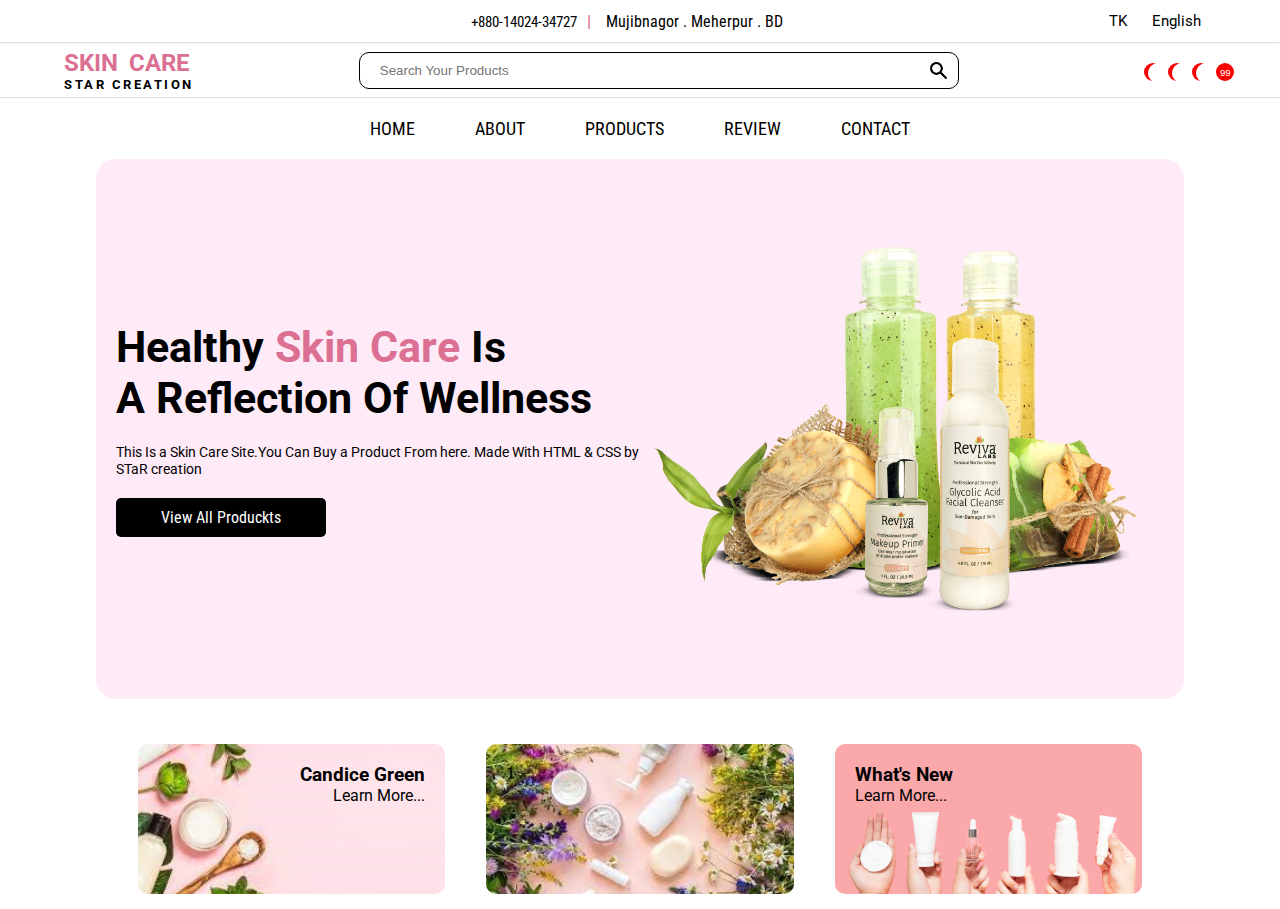
<file: index.html>
<!DOCTYPE html>
<html lang="en">
<head>
    <meta charset="UTF-8">
    <meta name="viewport" content="width=device-width, initial-scale=1.0">
    <title>Document</title>

    <!-- css link  -->
    <link rel="stylesheet" href="index.css">

    <!-- Font awesome links -->
    <link rel="stylesheet" href="https://cdnjs.cloudflare.com/ajax/libs/font-awesome/6.4.0/css/all.min.css" integrity="sha512-iecdLmaskl7CVkqkXNQ/ZH/XLlvWZOJyj7Yy7tcenmpD1ypASozpmT/E0iPtmFIB46ZmdtAc9eNBvH0H/ZpiBw==" crossorigin="anonymous" referrerpolicy="no-referrer" />

    <!-- google fonts -->
    <link rel="preconnect" href="https://fonts.googleapis.com">
    <link rel="preconnect" href="https://fonts.gstatic.com" crossorigin>
    <link href="https://fonts.googleapis.com/css2?family=Roboto&family=Roboto+Condensed&display=swap" rel="stylesheet">

</head>
<body>
    
    <!-- header start from here -->
    <header>
        <section class="top-header">
            <div class="header__social-media__icons">
                <a href="#" class="social-media__icon">
                    <i class="fa-brands fa-facebook"></i>
                </a>
                <a href="#" class="social-media__icon">
                    <i class="fa-brands fa-twitter"></i>
                </a>
                <a href="#" class="social-media__icon">
                    <i class="fa-brands fa-linkedin"></i>
                </a>
                <a href="#" class="social-media__icon">
                    <i class="fa-brands fa-instagram"></i>
                </a>
                <a href="#" class="social-media__icon">
                    <i class="fa-brands fa-github"></i>
                </a>
            </div>
            <div class="header__contacts">
                <div class="contact__number">
                    <i class="fa-solid fa-phone i-color"></i>
                    <a class="number" href="tel:+8801402434727">+880-14024-34727</a>
                </div>
                <span class="vr-line">|</span>
                <div class="contact__location">
                    <i class="fa-solid fa-location-dot i-color"></i>
                    <p class="location">Mujibnagor . Meherpur . BD</p>
                </div>
            </div>
            <div class="header__properties">
                <p class="bd-money">
                    TK
                    <span class="tk">
                        <i class="fa-solid fa-bangladeshi-taka-sign">

                        </i>
                    </span>
                    <i class="fa-solid fa-angle-down"></i>
                </p>
                <p class="language">
                   English
                    
                    <i class="fa-solid fa-angle-down"></i>
                </p>
            </div>
        </section>
        <hr class="hr-line">
        <section class="mid-header center">
            <div class="name-logo">
                <logo class="logo">
                    <i class="fa-brands fa-pagelines"></i>
                </logo>
                <div class="names">
                    <h2 class="main-name">Skin Care</h2>
                    <p class="sub-name">star creation</p>
                </div>
            </div>
            <div class="search-bar">
                <input type="text" name="search" id="search" placeholder="Search Your Products">
            </div>
            <div class="account-properties">
             
                <button class="account-properties__btn" type="button">
                    <i class="fa-solid fa-user"> </i>
                </button>
             
                <button class="account-properties__btn" type="button">
                    <i class="fa-solid fa-heart"></i>
                </button> 
                <button class="account-properties__btn" type="button">
                    <i class="fa-solid fa-bell"></i>
                </button>
                <button class="account-properties__btn" type="button">
                    <i class="fa-solid fa-cart-shopping"></i>
                </button>
                             
            </div>
            
        </section>
        <hr class="hr-line">
        <section class="navbar">
            <nav>
                <ul class="navbar__items">
                    <li class="navbar__item"><a href="#">HOME</a></li>
                    <li class="navbar__item"><a href="#">ABOUT</a></li>
                    <li class="navbar__item"><a href="#">PRODUCTS</a></li>
                    <li class="navbar__item"><a href="#">REVIEW</a></li>
                    <li class="navbar__item"><a href="#">CONTACT</a></li>
                </ul>
            </nav>
        </section>
    </header>

    <!-- header end from here -->

    <!-- main start from here -->
    <main>
        <section class="banner">
            <articles class="left-items">
                <h2 class="articles__heading">
                    Healthy <span>Skin Care</span> Is <br> A Reflection Of Wellness
                </h2>
                <p class="articles__bio">
                    This Is a Skin Care Site.You Can Buy a Product From here. Made With HTML & CSS by STaR creation
                </p>
                <button class="articles__btn" type="button">
                    View All Produckts
                </button>
            </articles>
            <aside class="banner__right">
                <div class="banner__imgs">
                    <img class="banner-img" src="p6-imges/pngwing.com.png" alt="banner-img" >
                </div>
                <div class="social__medias">
                    <div class="  banner-social             header__social-media__icons">
                        <a href="#" class="social-media__icon">
                            <i class="fa-brands fa-facebook"></i>
                        </a>
                        <a href="#" class="social-media__icon">
                            <i class="fa-brands fa-twitter"></i>
                        </a>
                        <a href="#" class="social-media__icon">
                            <i class="fa-brands fa-linkedin"></i>
                        </a>
                        <a href="#" class="social-media__icon">
                            <i class="fa-brands fa-instagram"></i>
                        </a>
                        <a href="#" class="social-media__icon">
                            <i class="fa-brands fa-github"></i>
                        </a>
                    </div>
                </div>
            </aside>
        </section>
        <section class="produckt-highlight">
            <div class="card1">
                <h3>Candice Green</h3>
                <span>Learn More...</span>
            </div>
            <div class="card2">1</div>
            <div class="card3">
                <h3>What's New</h3>
                <span>Learn More...</span>
            </div>
        </section>
    </main>


    <!-- main end from here -->
    <!-- footer start from here -->
    <!-- footer end from here -->
</body>
</html>
</file>
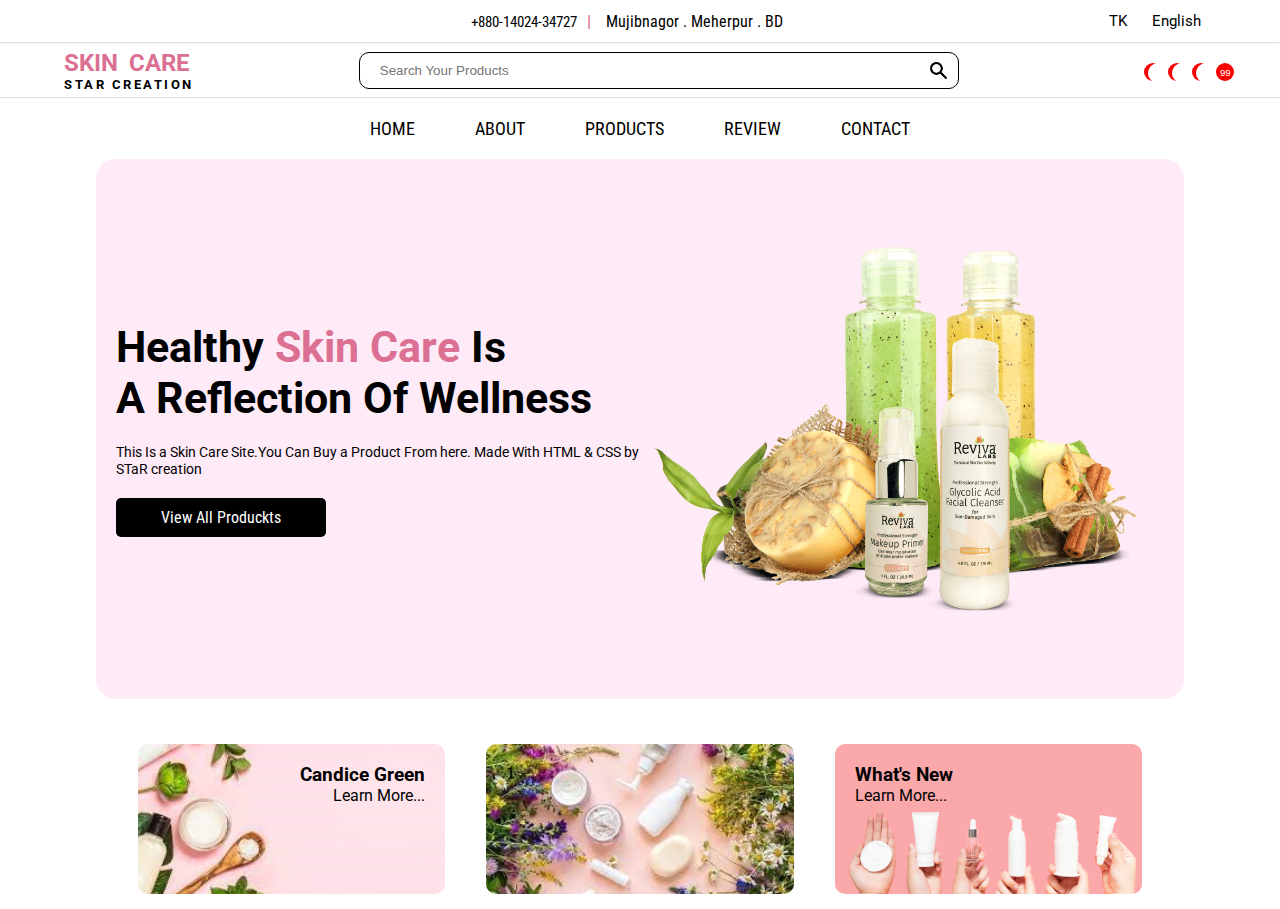
<file: project-6.html>
<!DOCTYPE html>
<html lang="en">
<head>
    <meta charset="UTF-8">
    <meta name="viewport" content="width=device-width, initial-scale=1.0">
    <title>Document</title>

    <!-- css link  -->
    <link rel="stylesheet" href="project-6.css">

    <!-- Font awesome links -->
    <link rel="stylesheet" href="https://cdnjs.cloudflare.com/ajax/libs/font-awesome/6.4.0/css/all.min.css" integrity="sha512-iecdLmaskl7CVkqkXNQ/ZH/XLlvWZOJyj7Yy7tcenmpD1ypASozpmT/E0iPtmFIB46ZmdtAc9eNBvH0H/ZpiBw==" crossorigin="anonymous" referrerpolicy="no-referrer" />

    <!-- google fonts -->
    <link rel="preconnect" href="https://fonts.googleapis.com">
    <link rel="preconnect" href="https://fonts.gstatic.com" crossorigin>
    <link href="https://fonts.googleapis.com/css2?family=Roboto&family=Roboto+Condensed&display=swap" rel="stylesheet">

</head>
<body>
    
    <!-- header start from here -->
    <header>
        <section class="top-header">
            <div class="header__social-media__icons">
                <a href="#" class="social-media__icon">
                    <i class="fa-brands fa-facebook"></i>
                </a>
                <a href="#" class="social-media__icon">
                    <i class="fa-brands fa-twitter"></i>
                </a>
                <a href="#" class="social-media__icon">
                    <i class="fa-brands fa-linkedin"></i>
                </a>
                <a href="#" class="social-media__icon">
                    <i class="fa-brands fa-instagram"></i>
                </a>
                <a href="#" class="social-media__icon">
                    <i class="fa-brands fa-github"></i>
                </a>
            </div>
            <div class="header__contacts">
                <div class="contact__number">
                    <i class="fa-solid fa-phone i-color"></i>
                    <a class="number" href="tel:+8801402434727">+880-14024-34727</a>
                </div>
                <span class="vr-line">|</span>
                <div class="contact__location">
                    <i class="fa-solid fa-location-dot i-color"></i>
                    <p class="location">Mujibnagor . Meherpur . BD</p>
                </div>
            </div>
            <div class="header__properties">
                <p class="bd-money">
                    TK
                    <span class="tk">
                        <i class="fa-solid fa-bangladeshi-taka-sign">

                        </i>
                    </span>
                    <i class="fa-solid fa-angle-down"></i>
                </p>
                <p class="language">
                   English
                    
                    <i class="fa-solid fa-angle-down"></i>
                </p>
            </div>
        </section>
        <hr class="hr-line">
        <section class="mid-header center">
            <div class="name-logo">
                <logo class="logo">
                    <i class="fa-brands fa-pagelines"></i>
                </logo>
                <div class="names">
                    <h2 class="main-name">Skin Care</h2>
                    <p class="sub-name">star creation</p>
                </div>
            </div>
            <div class="search-bar">
                <input type="text" name="search" id="search" placeholder="Search Your Products">
            </div>
            <div class="account-properties">
             
                <button class="account-properties__btn" type="button">
                    <i class="fa-solid fa-user"> </i>
                </button>
             
                <button class="account-properties__btn" type="button">
                    <i class="fa-solid fa-heart"></i>
                </button> 
                <button class="account-properties__btn" type="button">
                    <i class="fa-solid fa-bell"></i>
                </button>
                <button class="account-properties__btn" type="button">
                    <i class="fa-solid fa-cart-shopping"></i>
                </button>
                             
            </div>
            
        </section>
        <hr class="hr-line">
        <section class="navbar">
            <nav>
                <ul class="navbar__items">
                    <li class="navbar__item"><a href="#">HOME</a></li>
                    <li class="navbar__item"><a href="#">ABOUT</a></li>
                    <li class="navbar__item"><a href="#">PRODUCTS</a></li>
                    <li class="navbar__item"><a href="#">REVIEW</a></li>
                    <li class="navbar__item"><a href="#">CONTACT</a></li>
                </ul>
            </nav>
        </section>
    </header>

    <!-- header end from here -->

    <!-- main start from here -->
    <main>
        <section class="banner">
            <articles class="left-items">
                <h2 class="articles__heading">
                    Healthy <span>Skin Care</span> Is <br> A Reflection Of Wellness
                </h2>
                <p class="articles__bio">
                    This Is a Skin Care Site.You Can Buy a Product From here. Made With HTML & CSS by STaR creation
                </p>
                <button class="articles__btn" type="button">
                    View All Produckts
                </button>
            </articles>
            <aside class="banner__right">
                <div class="banner__imgs">
                    <img class="banner-img" src="p6-imges/pngwing.com.png" alt="banner-img" >
                </div>
                <div class="social__medias">
                    <div class="  banner-social             header__social-media__icons">
                        <a href="#" class="social-media__icon">
                            <i class="fa-brands fa-facebook"></i>
                        </a>
                        <a href="#" class="social-media__icon">
                            <i class="fa-brands fa-twitter"></i>
                        </a>
                        <a href="#" class="social-media__icon">
                            <i class="fa-brands fa-linkedin"></i>
                        </a>
                        <a href="#" class="social-media__icon">
                            <i class="fa-brands fa-instagram"></i>
                        </a>
                        <a href="#" class="social-media__icon">
                            <i class="fa-brands fa-github"></i>
                        </a>
                    </div>
                </div>
            </aside>
        </section>
        <section class="produckt-highlight">
            <div class="card1">
                <h3>Candice Green</h3>
                <span>Learn More...</span>
            </div>
            <div class="card2">1</div>
            <div class="card3">
                <h3>What's New</h3>
                <span>Learn More...</span>
            </div>
        </section>
    </main>


    <!-- main end from here -->
    <!-- footer start from here -->
    <!-- footer end from here -->
</body>
</html>
</file>
<file: index.css>
*{
    padding: 0;
    margin: 0;
    box-sizing: border-box;
    scroll-behavior: smooth;
}
html{
    background-color: white;
    margin: 0 auto;
}
body{
   
    font-family: 'Roboto', sans-serif;
    
}
a{
    text-decoration: none;
    
}
li{
    list-style-type: none;
}
.center{
    display: flex;
    align-items: center;
    justify-content: center;
}
.hr-line{
    opacity: 30%;
}

/* header css starts from here */
.top-header{
    display: flex;
    align-items: center;
    justify-content: space-between;
    width: 90%;
    margin: 0 auto;
    padding: 7px 0;
}
.social-media__icon{
    margin-left: 15px;
    color: black;
    font-size: 1.5rem;
    
}

.fa-facebook{
    transition: transform 0.5s;
}
.fa-facebook:hover{
    color: #0165E1;
    transform: translateY(-8px);
    
}
.fa-twitter{
    transition: transform 0.5s;
}
.fa-twitter:hover{
    color: 	#1DA1F2;
    transform: translateY(-8px);
    
}
.fa-linkedin{
    transition: transform 0.5s;
}
.fa-linkedin:hover{
    color: #0072b1;
    transform: translateY(-8px);
    
}
.fa-instagram{
    transition: transform 0.5s;
}
.fa-instagram:hover{
    color: #FD1D1D;
    transform: translateY(-8px);
    
}
.fa-github{
    transition: transform 0.5s;
}
.fa-github:hover{
    color: #333;
    transform: translateY(-8px);
    
}

.header__contacts{
    display: flex;
    align-items: center;
    justify-content: space-around;
    font-family: 'Roboto Condensed', sans-serif;
}
.i-color{
    color: palevioletred;
    margin-right: 5px;
}
.number{
    font-size: 0.95rem;
    font-family: 'Roboto Condensed', sans-serif;
    color: black;
   
}
.number:hover{
    
    font-weight: bold;
}
.location:hover{
    font-weight: bold;
}
.vr-line{
    color: palevioletred;
    font-weight: bolder;
    margin: 0 10px;
    font-size: 1rem;
}

.contact__location{
    display: flex;
}

.header__properties{
    display: flex;
    font-family: 'Roboto', sans-serif;
    font-size: 0.95rem;
    align-items: center;
    
}
.fa-angle-down{
    font-size: 0.9rem;
    margin-left: 5px;
    cursor: pointer;
    border-radius: 50%;
    padding: 5px;
}
.fa-angle-down:hover{
    background-color: lightgrey;
   
}
.fa-bangladeshi-taka-sign{
    font-size: 0.9rem;
}

.language{
    margin-left: 10px;
 
}

.mid-header{
    display: flex;
    justify-content: space-between;
    width: 90%;
    margin: 0 auto;
    padding: 5px 0;
}
.name-logo{
    display: flex;
    align-items: center;
}
.fa-pagelines{
    font-size: 2.4rem;
    color: palevioletred;
}
.main-name{
    text-transform: uppercase;
    word-spacing: 5px;
    font-size: 1.5rem;
    color: palevioletred;
}
.sub-name{
    text-transform: uppercase;
    letter-spacing: 2.5px;
    font-size: 0.8rem;
    font-weight: bold;
}
#search{
    width: 600px;
    padding: 10px 20px;
    border-radius: 10px;
    border: 1px solid black;
    background-image: url(p6-imges/pngwing.com\ \(2\).png);
    
    background-repeat: no-repeat;
    background-position: right;
    background-size: 17px;
    background-position-x: 570px;
}
#search:focus{
    font-weight: bold;
    font-size: 1rem;
    border-color: #0072b1;
    
}
.account-properties__btn{
    border: none;
    background-color: white;
    padding: 10px;
    border-radius: 50%;
    font-size: 1.2rem;
    position: relative;
}
.account-properties__btn:hover{
    background-color: lightgrey;
}
.account-properties__btn::after{
    position: absolute;
    content: '99';
    background-color: red;
    color: white;
    height: 10px;
    width: 10px;
    left: 20px;
    top: 0;
    border-radius: 50%;
    padding: 4px;
    font-size: 0.6rem;
}
.navbar__items{
    display: flex;
    justify-content: center;
    align-items: center;
    padding: 20px 0;
   
}
.navbar__item{
    margin: 0 30px;  
    font-size: 1.1rem;  
    font-family: 'Roboto Condensed', sans-serif;
}
.navbar__item a{
    color: black;
    position: relative;
    
}
.navbar__item a::after{
    content: '';
    height: 4px ;
    width: 0;
    background-color: palevioletred;
    position: absolute;
    left: 0;
    top: 20px;
    border-radius: 100px;
    transition: width 0.5s;
}
.navbar__item a:hover{
    font-weight: bold;
}
.navbar__item a:hover::after{
    width: 100%;
    
}
.banner{
    display: flex;
    justify-content: space-between;
    align-items: center;
    background-color: #ffebf7;
    width: 85%;
    margin: 0 auto;
    border-radius: 20px;
    flex: 2;
    padding: 20px;
    min-height: 60vh;
}
.left-items{
    display: flex;
    flex: 1;
    flex-direction: column;
}
.articles__bio{
    font-size: 0.9rem;
    padding: 20px 0;
}
.articles__heading{
    font-size: 2.7rem;
}
.articles__heading span{
    color: palevioletred;
}
.articles__btn{
    width: 40%;
    padding: 10px 20px;
    background-color: black;
    color: white;
    font-size: 1rem;
    border: none;
    border-radius: 5px;
    cursor: pointer;
    font-family: 'Roboto Condensed', sans-serif;
    transition: all 0.3s;
}
.articles__btn:hover{
    background-color: white;
    color: black;
    transform: scale(1.1);
    font-weight: bold;
    box-shadow: 5px 5px 5px rgb(201, 201, 201);
   
}
.banner__right{
    display: flex;
    flex: 1;
    align-items: center;
}
.banner-img{
    width: 100%;
}
.banner-social{
    display: flex;
    flex-direction: column;
}
.banner-social a{
    margin-top: 10px;
    transition: transform 0.5s;
    font-size: 1.8rem;
}
.banner-social a:hover{
    transform: translateX(-10px);
    
}

.produckt-highlight{
    display: flex;
    width: 80%;
    margin: 0 auto;
    align-items: center;
    justify-content: space-between;
    margin-top: 30px;
    height: 20vh;
}
.card1{
    background-image: url('p6-imges/images.jpeg');
    text-align: right;
}
.produckt-highlight div{
    background-position: center;
    background-size: 100%;
    padding: 20px;
    width: 30%;
    margin: 10px; 
    height: 150px;  
    border-radius: 10px;
    transition: transform 0.5s;
}
.produckt-highlight div span:hover{
    color: orangered;
    cursor: pointer;
    font-weight: bold;

}
.produckt-highlight div:hover{
    transform: scale(1.1);
    box-shadow: rgba(0, 0, 0, 0.35) 0px 5px 15px;
}
.card2{
    background-image: url('p6-imges/images (1).jpeg');
   
}
.card3{
    background-image: url('p6-imges/shutterstock_1416346496_1024x1024.webp');
   
}
/* header css ends from here */
</file>
<file: project-6.css>
*{
    padding: 0;
    margin: 0;
    box-sizing: border-box;
    scroll-behavior: smooth;
}
html{
    background-color: white;
    margin: 0 auto;
}
body{
   
    font-family: 'Roboto', sans-serif;
    
}
a{
    text-decoration: none;
    
}
li{
    list-style-type: none;
}
.center{
    display: flex;
    align-items: center;
    justify-content: center;
}
.hr-line{
    opacity: 30%;
}

/* header css starts from here */
.top-header{
    display: flex;
    align-items: center;
    justify-content: space-between;
    width: 90%;
    margin: 0 auto;
    padding: 7px 0;
}
.social-media__icon{
    margin-left: 15px;
    color: black;
    font-size: 1.5rem;
    
}

.fa-facebook{
    transition: transform 0.5s;
}
.fa-facebook:hover{
    color: #0165E1;
    transform: translateY(-8px);
    
}
.fa-twitter{
    transition: transform 0.5s;
}
.fa-twitter:hover{
    color: 	#1DA1F2;
    transform: translateY(-8px);
    
}
.fa-linkedin{
    transition: transform 0.5s;
}
.fa-linkedin:hover{
    color: #0072b1;
    transform: translateY(-8px);
    
}
.fa-instagram{
    transition: transform 0.5s;
}
.fa-instagram:hover{
    color: #FD1D1D;
    transform: translateY(-8px);
    
}
.fa-github{
    transition: transform 0.5s;
}
.fa-github:hover{
    color: #333;
    transform: translateY(-8px);
    
}

.header__contacts{
    display: flex;
    align-items: center;
    justify-content: space-around;
    font-family: 'Roboto Condensed', sans-serif;
}
.i-color{
    color: palevioletred;
    margin-right: 5px;
}
.number{
    font-size: 0.95rem;
    font-family: 'Roboto Condensed', sans-serif;
    color: black;
   
}
.number:hover{
    
    font-weight: bold;
}
.location:hover{
    font-weight: bold;
}
.vr-line{
    color: palevioletred;
    font-weight: bolder;
    margin: 0 10px;
    font-size: 1rem;
}

.contact__location{
    display: flex;
}

.header__properties{
    display: flex;
    font-family: 'Roboto', sans-serif;
    font-size: 0.95rem;
    align-items: center;
    
}
.fa-angle-down{
    font-size: 0.9rem;
    margin-left: 5px;
    cursor: pointer;
    border-radius: 50%;
    padding: 5px;
}
.fa-angle-down:hover{
    background-color: lightgrey;
   
}
.fa-bangladeshi-taka-sign{
    font-size: 0.9rem;
}

.language{
    margin-left: 10px;
 
}

.mid-header{
    display: flex;
    justify-content: space-between;
    width: 90%;
    margin: 0 auto;
    padding: 5px 0;
}
.name-logo{
    display: flex;
    align-items: center;
}
.fa-pagelines{
    font-size: 2.4rem;
    color: palevioletred;
}
.main-name{
    text-transform: uppercase;
    word-spacing: 5px;
    font-size: 1.5rem;
    color: palevioletred;
}
.sub-name{
    text-transform: uppercase;
    letter-spacing: 2.5px;
    font-size: 0.8rem;
    font-weight: bold;
}
#search{
    width: 600px;
    padding: 10px 20px;
    border-radius: 10px;
    border: 1px solid black;
    background-image: url(p6-imges/pngwing.com\ \(2\).png);
    
    background-repeat: no-repeat;
    background-position: right;
    background-size: 17px;
    background-position-x: 570px;
}
#search:focus{
    font-weight: bold;
    font-size: 1rem;
    border-color: #0072b1;
    
}
.account-properties__btn{
    border: none;
    background-color: white;
    padding: 10px;
    border-radius: 50%;
    font-size: 1.2rem;
    position: relative;
}
.account-properties__btn:hover{
    background-color: lightgrey;
}
.account-properties__btn::after{
    position: absolute;
    content: '99';
    background-color: red;
    color: white;
    height: 10px;
    width: 10px;
    left: 20px;
    top: 0;
    border-radius: 50%;
    padding: 4px;
    font-size: 0.6rem;
}
.navbar__items{
    display: flex;
    justify-content: center;
    align-items: center;
    padding: 20px 0;
   
}
.navbar__item{
    margin: 0 30px;  
    font-size: 1.1rem;  
    font-family: 'Roboto Condensed', sans-serif;
}
.navbar__item a{
    color: black;
    position: relative;
    
}
.navbar__item a::after{
    content: '';
    height: 4px ;
    width: 0;
    background-color: palevioletred;
    position: absolute;
    left: 0;
    top: 20px;
    border-radius: 100px;
    transition: width 0.5s;
}
.navbar__item a:hover{
    font-weight: bold;
}
.navbar__item a:hover::after{
    width: 100%;
    
}
.banner{
    display: flex;
    justify-content: space-between;
    align-items: center;
    background-color: #ffebf7;
    width: 85%;
    margin: 0 auto;
    border-radius: 20px;
    flex: 2;
    padding: 20px;
    min-height: 60vh;
}
.left-items{
    display: flex;
    flex: 1;
    flex-direction: column;
}
.articles__bio{
    font-size: 0.9rem;
    padding: 20px 0;
}
.articles__heading{
    font-size: 2.7rem;
}
.articles__heading span{
    color: palevioletred;
}
.articles__btn{
    width: 40%;
    padding: 10px 20px;
    background-color: black;
    color: white;
    font-size: 1rem;
    border: none;
    border-radius: 5px;
    cursor: pointer;
    font-family: 'Roboto Condensed', sans-serif;
    transition: all 0.3s;
}
.articles__btn:hover{
    background-color: white;
    color: black;
    transform: scale(1.1);
    font-weight: bold;
    box-shadow: 5px 5px 5px rgb(201, 201, 201);
   
}
.banner__right{
    display: flex;
    flex: 1;
    align-items: center;
}
.banner-img{
    width: 100%;
}
.banner-social{
    display: flex;
    flex-direction: column;
}
.banner-social a{
    margin-top: 10px;
    transition: transform 0.5s;
    font-size: 1.8rem;
}
.banner-social a:hover{
    transform: translateX(-10px);
    
}

.produckt-highlight{
    display: flex;
    width: 80%;
    margin: 0 auto;
    align-items: center;
    justify-content: space-between;
    margin-top: 30px;
    height: 20vh;
}
.card1{
    background-image: url('p6-imges/images.jpeg');
    text-align: right;
}
.produckt-highlight div{
    background-position: center;
    background-size: 100%;
    padding: 20px;
    width: 30%;
    margin: 10px; 
    height: 150px;  
    border-radius: 10px;
    transition: transform 0.5s;
}
.produckt-highlight div span:hover{
    color: orangered;
    cursor: pointer;
    font-weight: bold;

}
.produckt-highlight div:hover{
    transform: scale(1.1);
    box-shadow: rgba(0, 0, 0, 0.35) 0px 5px 15px;
}
.card2{
    background-image: url('p6-imges/images (1).jpeg');
   
}
.card3{
    background-image: url('p6-imges/shutterstock_1416346496_1024x1024.webp');
   
}
/* header css ends from here */
</file>
